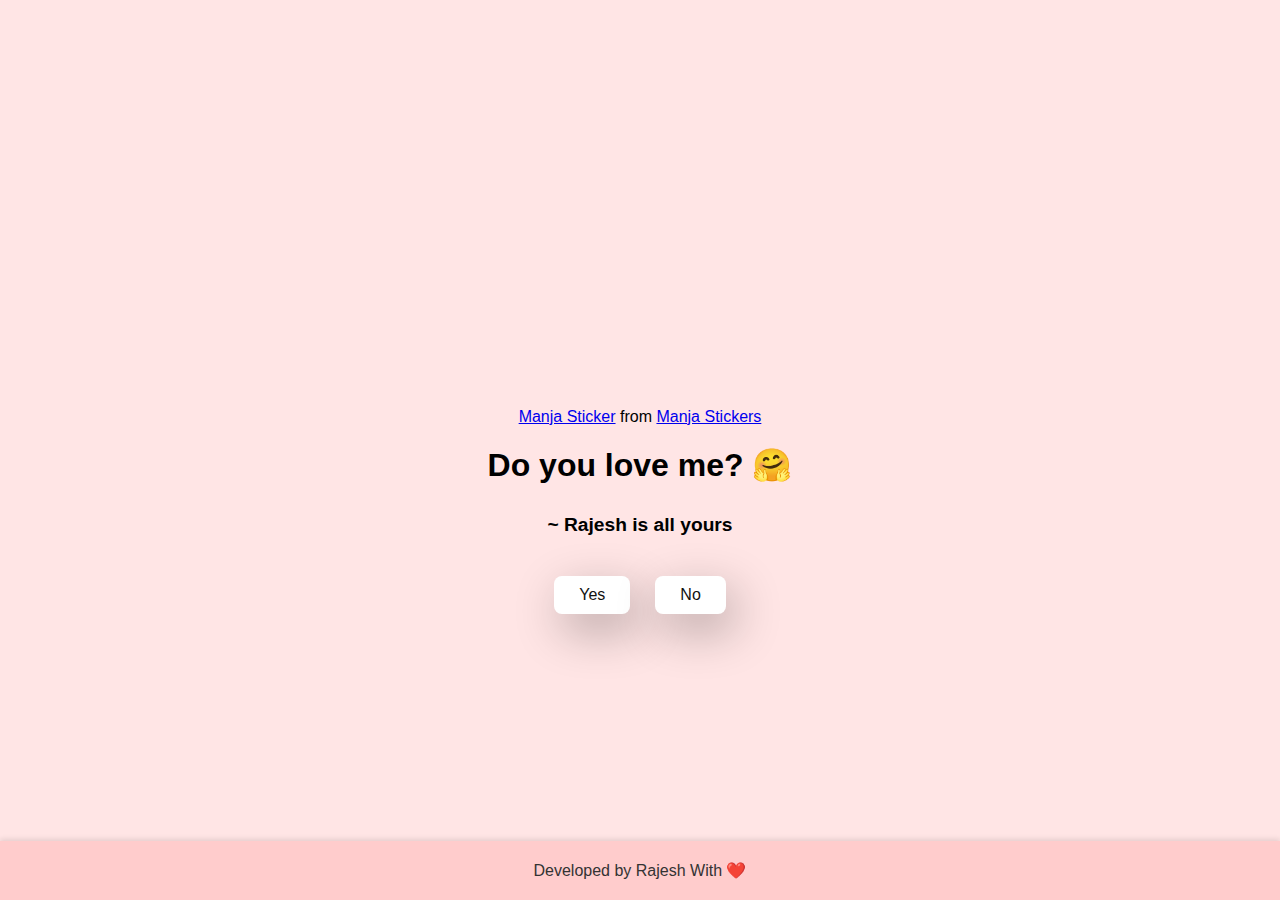
<file: index.html>
<!DOCTYPE html>
<html lang="en">
<head>
    <meta charset="UTF-8" />
    <meta name="viewport" content="width=device-width, initial-scale=1.0" />
    <title>By Rajesh with ❤️</title>
    <link rel="stylesheet" href="./style.css" />
</head>
<body>
    <div class="main-content">
        <div class="container">
            <div
                class="tenor-gif-embed"
                data-postid="22885016"
                data-share-method="host"
                data-aspect-ratio="1.04918"
                data-width="100%"
            >
                <a href="https://tenor.com/view/manja-gif-22885016">Manja Sticker</a> from
                <a href="https://tenor.com/search/manja-stickers">Manja Stickers</a>
            </div>
            <script type="text/javascript" async src="https://tenor.com/embed.js"></script>
            <h1>Do you love me? 🤗</h1>
            <h4>~ Rajesh is all yours</h4>
            <div class="btn">
                <a href="yes.html">Yes</a>
                <a href="no1.html">No</a>
            </div>
        </div>
    </div>
    <footer>
        <p>Developed by Rajesh With <span>❤️</span></p>
    </footer>
</body>
</html>
</file>
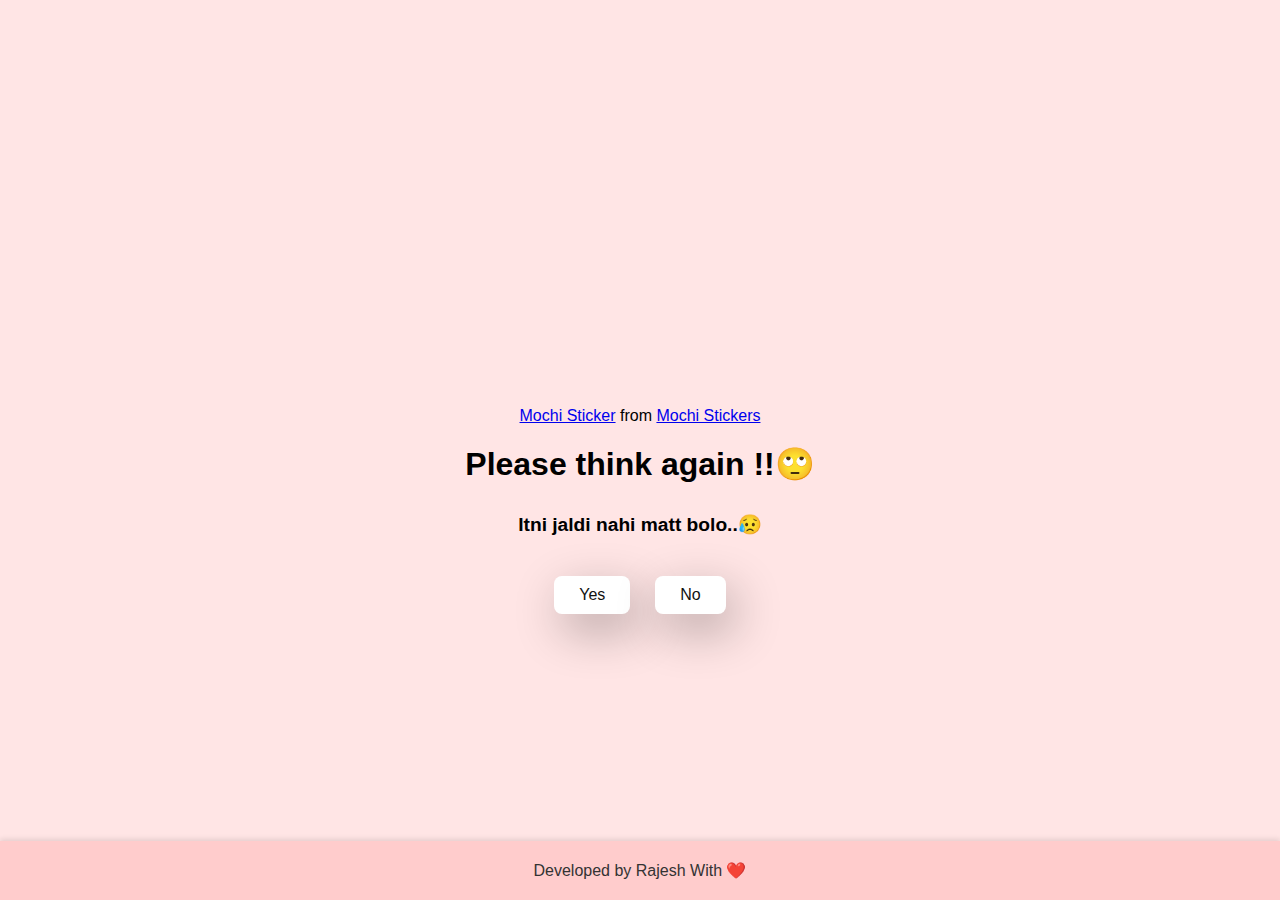
<file: no1.html>
<!DOCTYPE html>
<html lang="en">
<head>
    <meta charset="UTF-8" />
    <meta name="viewport" content="width=device-width, initial-scale=1.0" />
    <title>By Rajesh with ❤️</title>
    <link rel="stylesheet" href="./style.css" />
</head>
<body>
    <div class="main-content">
        <div class="container">
            <div
                class="tenor-gif-embed"
                data-postid="22050818"
                data-share-method="host"
                data-aspect-ratio="1"
                data-width="100%"
            >
                <a href="https://tenor.com/view/mochi-gif-22050818">Mochi Sticker</a> from
                <a href="https://tenor.com/search/mochi-stickers">Mochi Stickers</a>
            </div>
            <script type="text/javascript" async src="https://tenor.com/embed.js"></script>
            <h1>Please think again !!🙄</h1>
            <h4>Itni jaldi nahi matt bolo..😥</h4>
            <div class="btn">
                <a href="yes.html">Yes</a>
                <a href="no2.html">No</a>
            </div>
        </div>
    </div>
    <footer>
        <p>Developed by Rajesh With <span>❤️</span></p>
    </footer>
</body>
</html>
</file>
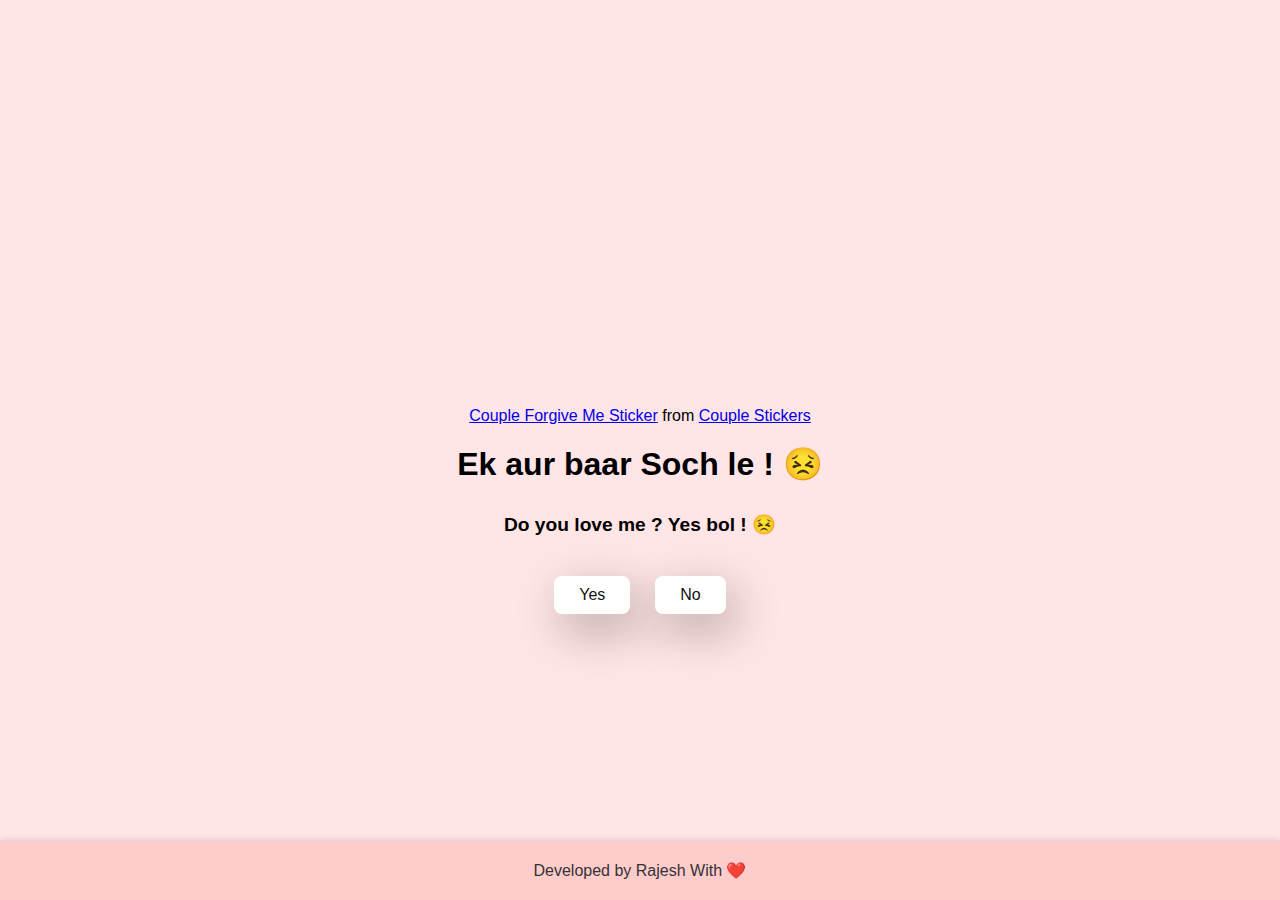
<file: no2.html>
<!DOCTYPE html>
<html lang="en">
<head>
    <meta charset="UTF-8" />
    <meta name="viewport" content="width=device-width, initial-scale=1.0" />
    <title>By Rajesh with ❤️</title>
    <link rel="stylesheet" href="./style.css" />
</head>
<body>
    <div class="main-content">
        <div class="container">
            <div
                class="tenor-gif-embed"
                data-postid="15195810"
                data-share-method="host"
                data-aspect-ratio="1"
                data-width="100%"
            >
                <a href="https://tenor.com/view/couple-forgive-me-asking-for-forgiveness-begging-crying-gif-15195810">Couple Forgive Me Sticker</a> from
                <a href="https://tenor.com/search/couple-stickers">Couple Stickers</a>
            </div>
            <script type="text/javascript" async src="https://tenor.com/embed.js"></script>
            <h1>Ek aur baar Soch le ! 😣</h1>
            <h4>Do you love me ? Yes bol ! 😣</h4>
            <div class="btn">
                <a href="yes.html">Yes</a>
                <a href="no3.html">No</a>
            </div>
        </div>
    </div>
    <footer>
        <p>Developed by Rajesh With <span>❤️</span></p>
    </footer>
</body>
</html>
</file>
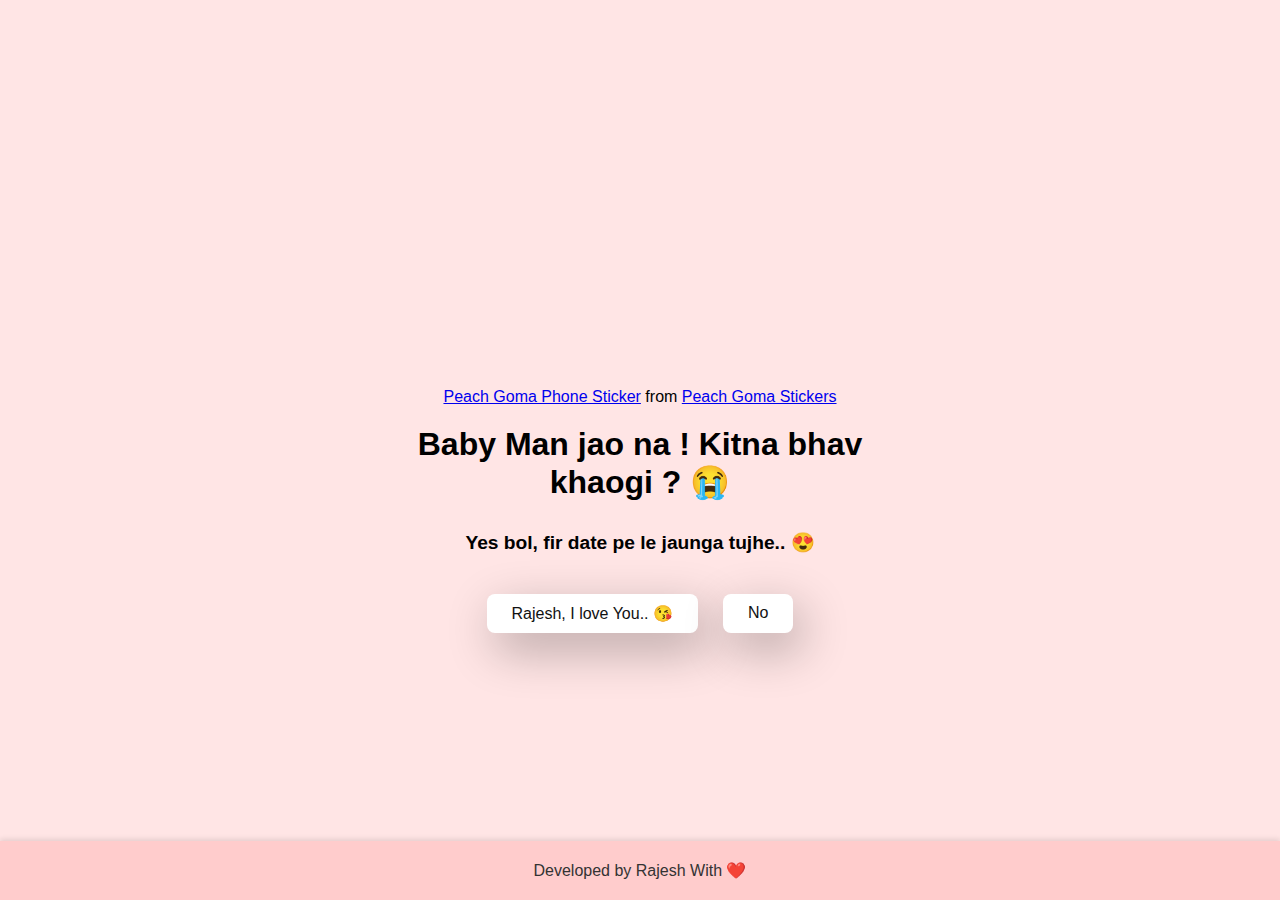
<file: no3.html>
<!DOCTYPE html>
<html lang="en">
<head>
    <meta charset="UTF-8" />
    <meta name="viewport" content="width=device-width, initial-scale=1.0" />
    <title>By Rajesh with ❤️</title>
    <link rel="stylesheet" href="./style.css" />
</head>
<body>
    <div class="main-content">
        <div class="container">
            <div
                class="tenor-gif-embed"
                data-postid="15974530976611222074"
                data-share-method="host"
                data-aspect-ratio="1.26923"
                data-width="100%"
            >
                <a href="https://tenor.com/view/peach-goma-phone-gif-15974530976611222074">Peach Goma Phone Sticker</a> from
                <a href="https://tenor.com/search/peach+goma-stickers">Peach Goma Stickers</a>
            </div>
            <script type="text/javascript" async src="https://tenor.com/embed.js"></script>
            <h1>Baby Man jao na ! Kitna bhav khaogi ? 😭</h1>
            <h4>Yes bol, fir date pe le jaunga tujhe.. 😍</h4>
            <div class="btn">
                <a href="yes.html">Rajesh, I love You.. 😘</a>
                <a href="#" id="move-random">No</a>
            </div>
        </div>
    </div>
    <footer>
        <p>Developed by Rajesh With <span>❤️</span></p>
    </footer>
    <script src="./script.js"></script>
</body>
</html>
</file>
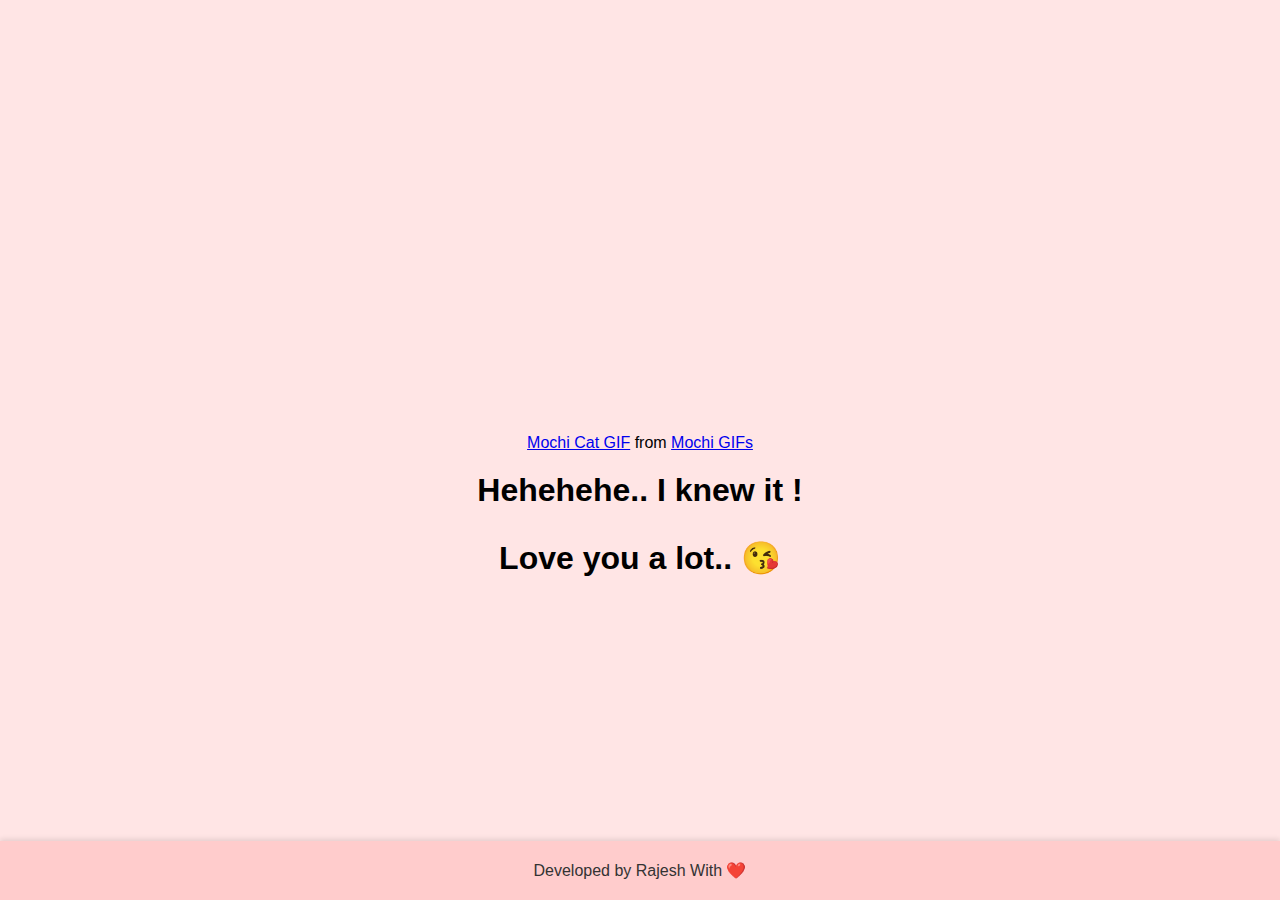
<file: yes.html>
<!DOCTYPE html>
<html lang="en">
<head>
    <meta charset="UTF-8" />
    <meta name="viewport" content="width=device-width, initial-scale=1.0" />
    <title>By Rajesh with ❤️</title>
    <link rel="stylesheet" href="./style.css" />
</head>
<body>
  <div class="main-content">
      <div class="container">
          <div
              class="tenor-gif-embed"
              data-postid="253027946666209433"
              data-share-method="host"
              data-aspect-ratio="1.37853"
              data-width="100%"
          >
              <a href="https://tenor.com/view/mochi-cat-mochi-and-goma-goma-and-peach-mochi-mochi-peach-cat-gif-gif-253027946666209433">Mochi Cat GIF</a> from 
              <a href="https://tenor.com/search/mochi-gifs">Mochi GIFs</a>
          </div>
          <script type="text/javascript" async src="https://tenor.com/embed.js"></script>
          <h1>Hehehehe.. I knew it !</h1>
          <h1>Love you a lot.. 😘</h1>
      </div>
    </div>
    <footer>
      <p>Developed by Rajesh With <span>❤️</span></p>
  </footer>
</body>
</html>
</file>
<file: style.css>
/* author - deepak tiwari */
* {
  margin: 0;
  padding: 0;
  box-sizing: border-box;
  font-family: sans-serif;
}

body {
  width: 100%;
  min-height: 100vh;
  display: flex;
  flex-direction: column;
  justify-content: space-between;
  align-items: center;
  background-color: #ffe5e5;
}

.main-content {
  display: flex;
  flex-direction: column;
  justify-content: center;
  align-items: center;
  flex-grow: 1;
  text-align: center;
  margin-top: 20vh; /* Centering the content */
}

.container {
  display: flex;
  flex-direction: column;
  text-align: center;
  align-items: center;
  gap: 20px;
  max-width: 500px;
  margin: 20px;
}

.container .tenor-gif-embed {
  max-width: 500px;
  width: 100%;
}

.container h1 {
  font-size: 2em;
  margin-bottom: 10px;
}

.container h4 {
  font-size: 1.2em;
  margin-bottom: 20px;
}

.container .btn {
  display: flex;
  gap: 25px;
  flex-wrap: wrap;
  justify-content: center;
}

.btn a {
  text-decoration: none;
  color: #111;
  background: #fff;
  padding: 10px 25px;
  border-radius: 8px;
  box-shadow: 0.5rem 1rem 3rem hsl(0, 0%, 0%, 0.3);
}

.btn a:hover {
  background-color: rgb(255, 0, 0);
  color: #fff;
}

footer {
  padding: 20px;
  background-color: #ffcccc;
  width: 100%;
  text-align: center;
  box-shadow: 0 -2px 5px rgba(0, 0, 0, 0.1);
}

footer p {
  font-size: 1em;
  color: #333;
}

footer span {
  color: red;
}

@media (max-width: 600px) {
  .container {
      max-width: 90%;
      padding: 10px;
  }

  .container h1 {
      font-size: 1.5em;
  }

  .container h4 {
      font-size: 1em;
  }

  .btn a {
      padding: 8px 16px;
      margin: 5px;
  }

  footer p {
      font-size: 0.9em;
  }
}
</file>
